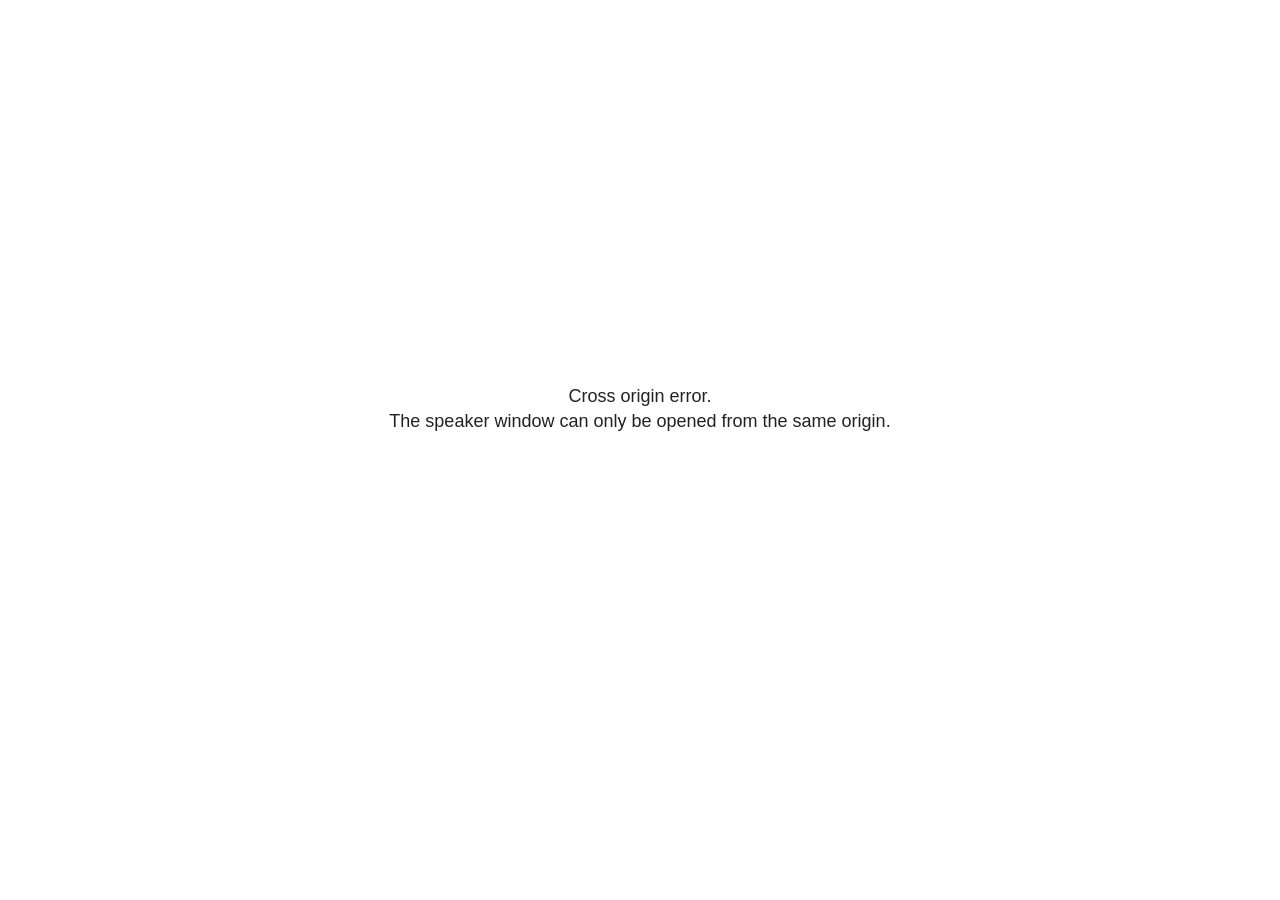
<file: Atividade 2 - Prática 2_files/libs/revealjs/plugin/notes/speaker-view.html>
<!--
	NOTE: You need to build the notes plugin after making changes to this file.
-->
<html lang="en">
	<head>
		<meta charset="utf-8">

		<title>reveal.js - Speaker View</title>

		<style>
			body {
				font-family: Helvetica;
				font-size: 18px;
			}

			#current-slide,
			#upcoming-slide,
			#speaker-controls {
				padding: 6px;
				box-sizing: border-box;
				-moz-box-sizing: border-box;
			}

			#current-slide iframe,
			#upcoming-slide iframe {
				width: 100%;
				height: 100%;
				border: 1px solid #ddd;
			}

			#current-slide .label,
			#upcoming-slide .label {
				position: absolute;
				top: 10px;
				left: 10px;
				z-index: 2;
			}

			#connection-status {
				position: absolute;
				top: 0;
				left: 0;
				width: 100%;
				height: 100%;
				z-index: 20;
				padding: 30% 20% 20% 20%;
				font-size: 18px;
				color: #222;
				background: #fff;
				text-align: center;
				box-sizing: border-box;
				line-height: 1.4;
			}

			.overlay-element {
				height: 34px;
				line-height: 34px;
				padding: 0 10px;
				text-shadow: none;
				background: rgba( 220, 220, 220, 0.8 );
				color: #222;
				font-size: 14px;
			}

			.overlay-element.interactive:hover {
				background: rgba( 220, 220, 220, 1 );
			}

			#current-slide {
				position: absolute;
				width: 60%;
				height: 100%;
				top: 0;
				left: 0;
				padding-right: 0;
			}

			#upcoming-slide {
				position: absolute;
				width: 40%;
				height: 40%;
				right: 0;
				top: 0;
			}

			/* Speaker controls */
			#speaker-controls {
				position: absolute;
				top: 40%;
				right: 0;
				width: 40%;
				height: 60%;
				overflow: auto;
				font-size: 18px;
			}

				.speaker-controls-time.hidden,
				.speaker-controls-notes.hidden {
					display: none;
				}

				.speaker-controls-time .label,
				.speaker-controls-pace .label,
				.speaker-controls-notes .label {
					text-transform: uppercase;
					font-weight: normal;
					font-size: 0.66em;
					color: #666;
					margin: 0;
				}

				.speaker-controls-time, .speaker-controls-pace {
					border-bottom: 1px solid rgba( 200, 200, 200, 0.5 );
					margin-bottom: 10px;
					padding: 10px 16px;
					padding-bottom: 20px;
					cursor: pointer;
				}

				.speaker-controls-time .reset-button {
					opacity: 0;
					float: right;
					color: #666;
					text-decoration: none;
				}
				.speaker-controls-time:hover .reset-button {
					opacity: 1;
				}

				.speaker-controls-time .timer,
				.speaker-controls-time .clock {
					width: 50%;
				}

				.speaker-controls-time .timer,
				.speaker-controls-time .clock,
				.speaker-controls-time .pacing .hours-value,
				.speaker-controls-time .pacing .minutes-value,
				.speaker-controls-time .pacing .seconds-value {
					font-size: 1.9em;
				}

				.speaker-controls-time .timer {
					float: left;
				}

				.speaker-controls-time .clock {
					float: right;
					text-align: right;
				}

				.speaker-controls-time span.mute {
					opacity: 0.3;
				}

				.speaker-controls-time .pacing-title {
					margin-top: 5px;
				}

				.speaker-controls-time .pacing.ahead {
					color: blue;
				}

				.speaker-controls-time .pacing.on-track {
					color: green;
				}

				.speaker-controls-time .pacing.behind {
					color: red;
				}

				.speaker-controls-notes {
					padding: 10px 16px;
				}

				.speaker-controls-notes .value {
					margin-top: 5px;
					line-height: 1.4;
					font-size: 1.2em;
				}

			/* Layout selector */
			#speaker-layout {
				position: absolute;
				top: 10px;
				right: 10px;
				color: #222;
				z-index: 10;
			}
				#speaker-layout select {
					position: absolute;
					width: 100%;
					height: 100%;
					top: 0;
					left: 0;
					border: 0;
					box-shadow: 0;
					cursor: pointer;
					opacity: 0;

					font-size: 1em;
					background-color: transparent;

					-moz-appearance: none;
					-webkit-appearance: none;
					-webkit-tap-highlight-color: rgba(0, 0, 0, 0);
				}

				#speaker-layout select:focus {
					outline: none;
					box-shadow: none;
				}

			.clear {
				clear: both;
			}

			/* Speaker layout: Wide */
			body[data-speaker-layout="wide"] #current-slide,
			body[data-speaker-layout="wide"] #upcoming-slide {
				width: 50%;
				height: 45%;
				padding: 6px;
			}

			body[data-speaker-layout="wide"] #current-slide {
				top: 0;
				left: 0;
			}

			body[data-speaker-layout="wide"] #upcoming-slide {
				top: 0;
				left: 50%;
			}

			body[data-speaker-layout="wide"] #speaker-controls {
				top: 45%;
				left: 0;
				width: 100%;
				height: 50%;
				font-size: 1.25em;
			}

			/* Speaker layout: Tall */
			body[data-speaker-layout="tall"] #current-slide,
			body[data-speaker-layout="tall"] #upcoming-slide {
				width: 45%;
				height: 50%;
				padding: 6px;
			}

			body[data-speaker-layout="tall"] #current-slide {
				top: 0;
				left: 0;
			}

			body[data-speaker-layout="tall"] #upcoming-slide {
				top: 50%;
				left: 0;
			}

			body[data-speaker-layout="tall"] #speaker-controls {
				padding-top: 40px;
				top: 0;
				left: 45%;
				width: 55%;
				height: 100%;
				font-size: 1.25em;
			}

			/* Speaker layout: Notes only */
			body[data-speaker-layout="notes-only"] #current-slide,
			body[data-speaker-layout="notes-only"] #upcoming-slide {
				display: none;
			}

			body[data-speaker-layout="notes-only"] #speaker-controls {
				padding-top: 40px;
				top: 0;
				left: 0;
				width: 100%;
				height: 100%;
				font-size: 1.25em;
			}

			@media screen and (max-width: 1080px) {
				body[data-speaker-layout="default"] #speaker-controls {
					font-size: 16px;
				}
			}

			@media screen and (max-width: 900px) {
				body[data-speaker-layout="default"] #speaker-controls {
					font-size: 14px;
				}
			}

			@media screen and (max-width: 800px) {
				body[data-speaker-layout="default"] #speaker-controls {
					font-size: 12px;
				}
			}

		</style>
	</head>

	<body>

		<div id="connection-status">Loading speaker view...</div>

		<div id="current-slide"></div>
		<div id="upcoming-slide"><span class="overlay-element label">Upcoming</span></div>
		<div id="speaker-controls">
			<div class="speaker-controls-time">
				<h4 class="label">Time <span class="reset-button">Click to Reset</span></h4>
				<div class="clock">
					<span class="clock-value">0:00 AM</span>
				</div>
				<div class="timer">
					<span class="hours-value">00</span><span class="minutes-value">:00</span><span class="seconds-value">:00</span>
				</div>
				<div class="clear"></div>

				<h4 class="label pacing-title" style="display: none">Pacing – Time to finish current slide</h4>
				<div class="pacing" style="display: none">
					<span class="hours-value">00</span><span class="minutes-value">:00</span><span class="seconds-value">:00</span>
				</div>
			</div>

			<div class="speaker-controls-notes hidden">
				<h4 class="label">Notes</h4>
				<div class="value"></div>
			</div>
		</div>
		<div id="speaker-layout" class="overlay-element interactive">
			<span class="speaker-layout-label"></span>
			<select class="speaker-layout-dropdown"></select>
		</div>

		<script>

			(function() {

				var notes,
					notesValue,
					currentState,
					currentSlide,
					upcomingSlide,
					layoutLabel,
					layoutDropdown,
					pendingCalls = {},
					lastRevealApiCallId = 0,
					connected = false

				var connectionStatus = document.querySelector( '#connection-status' );

				var SPEAKER_LAYOUTS = {
					'default': 'Default',
					'wide': 'Wide',
					'tall': 'Tall',
					'notes-only': 'Notes only'
				};

				setupLayout();

				let openerOrigin;

				try {
					openerOrigin = window.opener.location.origin;
				}
				catch ( error ) { console.warn( error ) }

				// In order to prevent XSS, the speaker view will only run if its
				// opener has the same origin as itself
				if( window.location.origin !== openerOrigin ) {
					connectionStatus.innerHTML = 'Cross origin error.<br>The speaker window can only be opened from the same origin.';
					return;
				}

				var connectionTimeout = setTimeout( function() {
					connectionStatus.innerHTML = 'Error connecting to main window.<br>Please try closing and reopening the speaker view.';
				}, 5000 );

				window.addEventListener( 'message', function( event ) {

					// Validate the origin of all messages to avoid parsing messages
					// that aren't meant for us. Ignore when running off file:// so
					// that the speaker view continues to work without a web server.
					if( window.location.origin !== event.origin && window.location.origin !== 'file://' ) {
						return
					}

					clearTimeout( connectionTimeout );
					connectionStatus.style.display = 'none';

					var data = JSON.parse( event.data );

					// The overview mode is only useful to the reveal.js instance
					// where navigation occurs so we don't sync it
					if( data.state ) delete data.state.overview;

					// Messages sent by the notes plugin inside of the main window
					if( data && data.namespace === 'reveal-notes' ) {
						if( data.type === 'connect' ) {
							handleConnectMessage( data );
						}
						else if( data.type === 'state' ) {
							handleStateMessage( data );
						}
						else if( data.type === 'return' ) {
							pendingCalls[data.callId](data.result);
							delete pendingCalls[data.callId];
						}
					}
					// Messages sent by the reveal.js inside of the current slide preview
					else if( data && data.namespace === 'reveal' ) {
						if( /ready/.test( data.eventName ) ) {
							// Send a message back to notify that the handshake is complete
							window.opener.postMessage( JSON.stringify({ namespace: 'reveal-notes', type: 'connected'} ), '*' );
						}
						else if( /slidechanged|fragmentshown|fragmenthidden|paused|resumed/.test( data.eventName ) && currentState !== JSON.stringify( data.state ) ) {

							dispatchStateToMainWindow( data.state );

						}
					}

				} );

				/**
				 * Updates the presentation in the main window to match the state
				 * of the presentation in the notes window.
				 */
				const dispatchStateToMainWindow = debounce(( state ) => {
					window.opener.postMessage( JSON.stringify({ method: 'setState', args: [ state ]} ), '*' );
				}, 500);

				/**
				 * Asynchronously calls the Reveal.js API of the main frame.
				 */
				function callRevealApi( methodName, methodArguments, callback ) {

					var callId = ++lastRevealApiCallId;
					pendingCalls[callId] = callback;
					window.opener.postMessage( JSON.stringify( {
						namespace: 'reveal-notes',
						type: 'call',
						callId: callId,
						methodName: methodName,
						arguments: methodArguments
					} ), '*' );

				}

				/**
				 * Called when the main window is trying to establish a
				 * connection.
				 */
				function handleConnectMessage( data ) {

					if( connected === false ) {
						connected = true;

						setupIframes( data );
						setupKeyboard();
						setupNotes();
						setupTimer();
						setupHeartbeat();
					}

				}

				/**
				 * Called when the main window sends an updated state.
				 */
				function handleStateMessage( data ) {

					// Store the most recently set state to avoid circular loops
					// applying the same state
					currentState = JSON.stringify( data.state );

					// No need for updating the notes in case of fragment changes
					if ( data.notes ) {
						notes.classList.remove( 'hidden' );
						notesValue.style.whiteSpace = data.whitespace;
						if( data.markdown ) {
							notesValue.innerHTML = marked( data.notes );
						}
						else {
							notesValue.innerHTML = data.notes;
						}
					}
					else {
						notes.classList.add( 'hidden' );
					}

					// Update the note slides
					currentSlide.contentWindow.postMessage( JSON.stringify({ method: 'setState', args: [ data.state ] }), '*' );
					upcomingSlide.contentWindow.postMessage( JSON.stringify({ method: 'setState', args: [ data.state ] }), '*' );
					upcomingSlide.contentWindow.postMessage( JSON.stringify({ method: 'next' }), '*' );

				}

				// Limit to max one state update per X ms
				handleStateMessage = debounce( handleStateMessage, 200 );

				/**
				 * Forward keyboard events to the current slide window.
				 * This enables keyboard events to work even if focus
				 * isn't set on the current slide iframe.
				 *
				 * Block F5 default handling, it reloads and disconnects
				 * the speaker notes window.
				 */
				function setupKeyboard() {

					document.addEventListener( 'keydown', function( event ) {
						if( event.keyCode === 116 || ( event.metaKey && event.keyCode === 82 ) ) {
							event.preventDefault();
							return false;
						}
						currentSlide.contentWindow.postMessage( JSON.stringify({ method: 'triggerKey', args: [ event.keyCode ] }), '*' );
					} );

				}

				/**
				 * Creates the preview iframes.
				 */
				function setupIframes( data ) {

					var params = [
						'receiver',
						'progress=false',
						'history=false',
						'transition=none',
						'autoSlide=0',
						'backgroundTransition=none'
					].join( '&' );

					var urlSeparator = /\?/.test(data.url) ? '&' : '?';
					var hash = '#/' + data.state.indexh + '/' + data.state.indexv;
					var currentURL = data.url + urlSeparator + params + '&scrollActivationWidth=false&postMessageEvents=true' + hash;
					var upcomingURL = data.url + urlSeparator + params + '&scrollActivationWidth=false&controls=false' + hash;

					currentSlide = document.createElement( 'iframe' );
					currentSlide.setAttribute( 'width', 1280 );
					currentSlide.setAttribute( 'height', 1024 );
					currentSlide.setAttribute( 'src', currentURL );
					document.querySelector( '#current-slide' ).appendChild( currentSlide );

					upcomingSlide = document.createElement( 'iframe' );
					upcomingSlide.setAttribute( 'width', 640 );
					upcomingSlide.setAttribute( 'height', 512 );
					upcomingSlide.setAttribute( 'src', upcomingURL );
					document.querySelector( '#upcoming-slide' ).appendChild( upcomingSlide );

				}

				/**
				 * Setup the notes UI.
				 */
				function setupNotes() {

					notes = document.querySelector( '.speaker-controls-notes' );
					notesValue = document.querySelector( '.speaker-controls-notes .value' );

				}

				/**
				 * We send out a heartbeat at all times to ensure we can
				 * reconnect with the main presentation window after reloads.
				 */
				function setupHeartbeat() {

					setInterval( () => {
						window.opener.postMessage( JSON.stringify({ namespace: 'reveal-notes', type: 'heartbeat'} ), '*' );
					}, 1000 );

				}

				function getTimings( callback ) {

					callRevealApi( 'getSlidesAttributes', [], function ( slideAttributes ) {
						callRevealApi( 'getConfig', [], function ( config ) {
							var totalTime = config.totalTime;
							var minTimePerSlide = config.minimumTimePerSlide || 0;
							var defaultTiming = config.defaultTiming;
							if ((defaultTiming == null) && (totalTime == null)) {
								callback(null);
								return;
							}
							// Setting totalTime overrides defaultTiming
							if (totalTime) {
								defaultTiming = 0;
							}
							var timings = [];
							for ( var i in slideAttributes ) {
								var slide = slideAttributes[ i ];
								var timing = defaultTiming;
								if( slide.hasOwnProperty( 'data-timing' )) {
									var t = slide[ 'data-timing' ];
									timing = parseInt(t);
									if( isNaN(timing) ) {
										console.warn("Could not parse timing '" + t + "' of slide " + i + "; using default of " + defaultTiming);
										timing = defaultTiming;
									}
								}
								timings.push(timing);
							}
							if ( totalTime ) {
								// After we've allocated time to individual slides, we summarize it and
								// subtract it from the total time
								var remainingTime = totalTime - timings.reduce( function(a, b) { return a + b; }, 0 );
								// The remaining time is divided by the number of slides that have 0 seconds
								// allocated at the moment, giving the average time-per-slide on the remaining slides
								var remainingSlides = (timings.filter( function(x) { return x == 0 }) ).length
								var timePerSlide = Math.round( remainingTime / remainingSlides, 0 )
								// And now we replace every zero-value timing with that average
								timings = timings.map( function(x) { return (x==0 ? timePerSlide : x) } );
							}
							var slidesUnderMinimum = timings.filter( function(x) { return (x < minTimePerSlide) } ).length
							if ( slidesUnderMinimum ) {
								message = "The pacing time for " + slidesUnderMinimum + " slide(s) is under the configured minimum of " + minTimePerSlide + " seconds. Check the data-timing attribute on individual slides, or consider increasing the totalTime or minimumTimePerSlide configuration options (or removing some slides).";
								alert(message);
							}
							callback( timings );
						} );
					} );

				}

				/**
				 * Return the number of seconds allocated for presenting
				 * all slides up to and including this one.
				 */
				function getTimeAllocated( timings, callback ) {

					callRevealApi( 'getSlidePastCount', [], function ( currentSlide ) {
						var allocated = 0;
						for (var i in timings.slice(0, currentSlide + 1)) {
							allocated += timings[i];
						}
						callback( allocated );
					} );

				}

				/**
				 * Create the timer and clock and start updating them
				 * at an interval.
				 */
				function setupTimer() {

					var start = new Date(),
					timeEl = document.querySelector( '.speaker-controls-time' ),
					clockEl = timeEl.querySelector( '.clock-value' ),
					hoursEl = timeEl.querySelector( '.hours-value' ),
					minutesEl = timeEl.querySelector( '.minutes-value' ),
					secondsEl = timeEl.querySelector( '.seconds-value' ),
					pacingTitleEl = timeEl.querySelector( '.pacing-title' ),
					pacingEl = timeEl.querySelector( '.pacing' ),
					pacingHoursEl = pacingEl.querySelector( '.hours-value' ),
					pacingMinutesEl = pacingEl.querySelector( '.minutes-value' ),
					pacingSecondsEl = pacingEl.querySelector( '.seconds-value' );

					var timings = null;
					getTimings( function ( _timings ) {

						timings = _timings;
						if (_timings !== null) {
							pacingTitleEl.style.removeProperty('display');
							pacingEl.style.removeProperty('display');
						}

						// Update once directly
						_updateTimer();

						// Then update every second
						setInterval( _updateTimer, 1000 );

					} );


					function _resetTimer() {

						if (timings == null) {
							start = new Date();
							_updateTimer();
						}
						else {
							// Reset timer to beginning of current slide
							getTimeAllocated( timings, function ( slideEndTimingSeconds ) {
								var slideEndTiming = slideEndTimingSeconds * 1000;
								callRevealApi( 'getSlidePastCount', [], function ( currentSlide ) {
									var currentSlideTiming = timings[currentSlide] * 1000;
									var previousSlidesTiming = slideEndTiming - currentSlideTiming;
									var now = new Date();
									start = new Date(now.getTime() - previousSlidesTiming);
									_updateTimer();
								} );
							} );
						}

					}

					timeEl.addEventListener( 'click', function() {
						_resetTimer();
						return false;
					} );

					function _displayTime( hrEl, minEl, secEl, time) {

						var sign = Math.sign(time) == -1 ? "-" : "";
						time = Math.abs(Math.round(time / 1000));
						var seconds = time % 60;
						var minutes = Math.floor( time / 60 ) % 60 ;
						var hours = Math.floor( time / ( 60 * 60 )) ;
						hrEl.innerHTML = sign + zeroPadInteger( hours );
						if (hours == 0) {
							hrEl.classList.add( 'mute' );
						}
						else {
							hrEl.classList.remove( 'mute' );
						}
						minEl.innerHTML = ':' + zeroPadInteger( minutes );
						if (hours == 0 && minutes == 0) {
							minEl.classList.add( 'mute' );
						}
						else {
							minEl.classList.remove( 'mute' );
						}
						secEl.innerHTML = ':' + zeroPadInteger( seconds );
					}

					function _updateTimer() {

						var diff, hours, minutes, seconds,
						now = new Date();

						diff = now.getTime() - start.getTime();

						clockEl.innerHTML = now.toLocaleTimeString( 'en-US', { hour12: true, hour: '2-digit', minute:'2-digit' } );
						_displayTime( hoursEl, minutesEl, secondsEl, diff );
						if (timings !== null) {
							_updatePacing(diff);
						}

					}

					function _updatePacing(diff) {

						getTimeAllocated( timings, function ( slideEndTimingSeconds ) {
							var slideEndTiming = slideEndTimingSeconds * 1000;

							callRevealApi( 'getSlidePastCount', [], function ( currentSlide ) {
								var currentSlideTiming = timings[currentSlide] * 1000;
								var timeLeftCurrentSlide = slideEndTiming - diff;
								if (timeLeftCurrentSlide < 0) {
									pacingEl.className = 'pacing behind';
								}
								else if (timeLeftCurrentSlide < currentSlideTiming) {
									pacingEl.className = 'pacing on-track';
								}
								else {
									pacingEl.className = 'pacing ahead';
								}
								_displayTime( pacingHoursEl, pacingMinutesEl, pacingSecondsEl, timeLeftCurrentSlide );
							} );
						} );
					}

				}

				/**
				 * Sets up the speaker view layout and layout selector.
				 */
				function setupLayout() {

					layoutDropdown = document.querySelector( '.speaker-layout-dropdown' );
					layoutLabel = document.querySelector( '.speaker-layout-label' );

					// Render the list of available layouts
					for( var id in SPEAKER_LAYOUTS ) {
						var option = document.createElement( 'option' );
						option.setAttribute( 'value', id );
						option.textContent = SPEAKER_LAYOUTS[ id ];
						layoutDropdown.appendChild( option );
					}

					// Monitor the dropdown for changes
					layoutDropdown.addEventListener( 'change', function( event ) {

						setLayout( layoutDropdown.value );

					}, false );

					// Restore any currently persisted layout
					setLayout( getLayout() );

				}

				/**
				 * Sets a new speaker view layout. The layout is persisted
				 * in local storage.
				 */
				function setLayout( value ) {

					var title = SPEAKER_LAYOUTS[ value ];

					layoutLabel.innerHTML = 'Layout' + ( title ? ( ': ' + title ) : '' );
					layoutDropdown.value = value;

					document.body.setAttribute( 'data-speaker-layout', value );

					// Persist locally
					if( supportsLocalStorage() ) {
						window.localStorage.setItem( 'reveal-speaker-layout', value );
					}

				}

				/**
				 * Returns the ID of the most recently set speaker layout
				 * or our default layout if none has been set.
				 */
				function getLayout() {

					if( supportsLocalStorage() ) {
						var layout = window.localStorage.getItem( 'reveal-speaker-layout' );
						if( layout ) {
							return layout;
						}
					}

					// Default to the first record in the layouts hash
					for( var id in SPEAKER_LAYOUTS ) {
						return id;
					}

				}

				function supportsLocalStorage() {

					try {
						localStorage.setItem('test', 'test');
						localStorage.removeItem('test');
						return true;
					}
					catch( e ) {
						return false;
					}

				}

				function zeroPadInteger( num ) {

					var str = '00' + parseInt( num );
					return str.substring( str.length - 2 );

				}

				/**
				 * Limits the frequency at which a function can be called.
				 */
				function debounce( fn, ms ) {

					var lastTime = 0,
						timeout;

					return function() {

						var args = arguments;
						var context = this;

						clearTimeout( timeout );

						var timeSinceLastCall = Date.now() - lastTime;
						if( timeSinceLastCall > ms ) {
							fn.apply( context, args );
							lastTime = Date.now();
						}
						else {
							timeout = setTimeout( function() {
								fn.apply( context, args );
								lastTime = Date.now();
							}, ms - timeSinceLastCall );
						}

					}

				}

			})();

		</script>
	</body>
</html>
</file>
